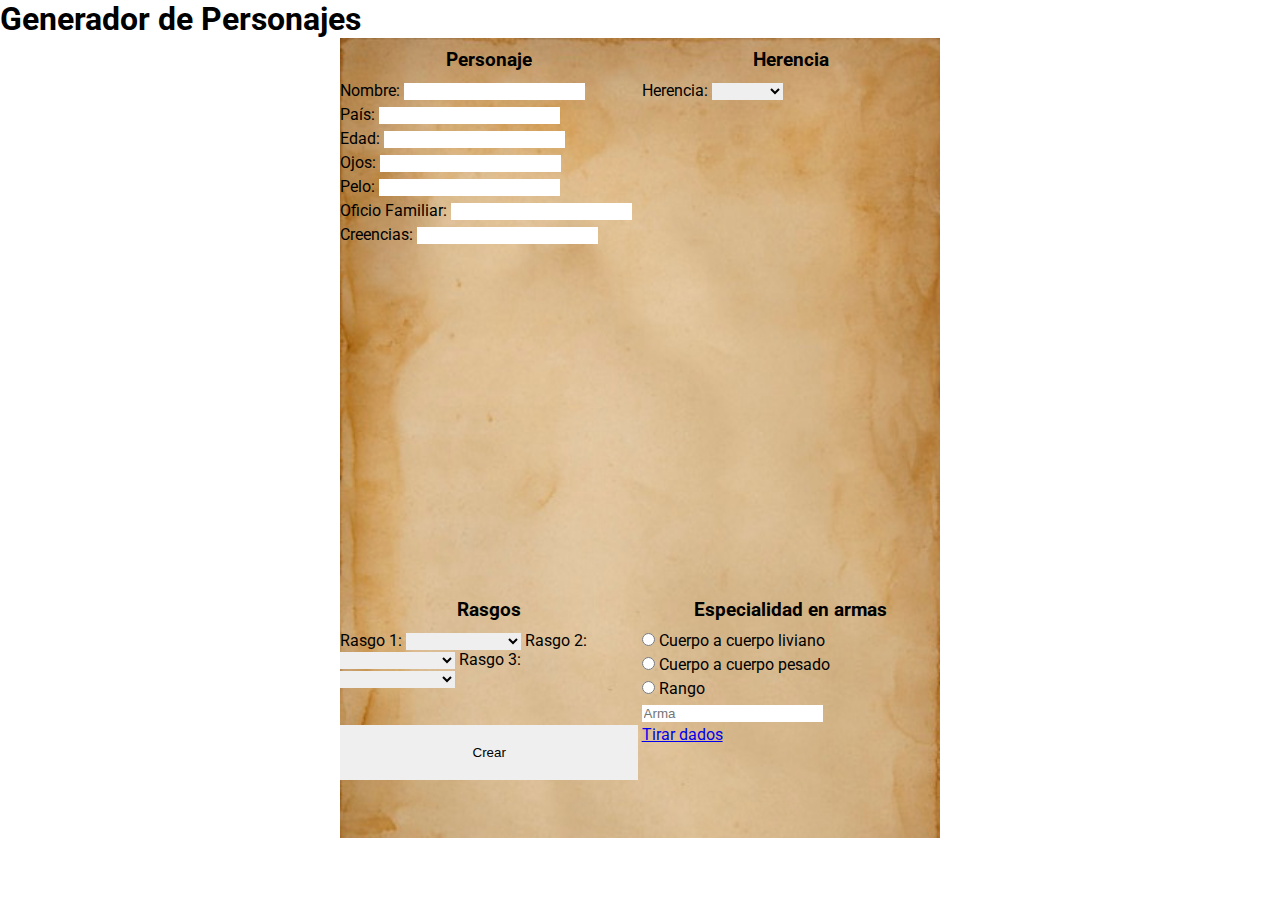
<file: generadorpersonajes.html>
<!DOCTYPE html>
<!-- saved from url=(0065)file:///C:/Users/Cristobal%20L/Downloads/generadorpersonajes.html -->
<html lang="es">

<head>
    <meta http-equiv="Content-Type" content="text/html; charset=UTF-8">

    <meta name="viewport" content="width=device-width, initial-scale=1.0">
    <title>Personajes GEN</title>
    <link rel="stylesheet" href="css/personajeForm.css">

</head>

<body>
    <h1>Generador de Personajes</h1>
    <form class="formPersonaje" action="file:///C:/Users/Cristobal%20L/Downloads/generadorpersonajes.html">
        <!-- PERSONAJE -->
        <section>
            <h2>Personaje</h2>
            <div>
                <label for="nombre">Nombre:</label>
                <input type="text" name="nombre" id="nombre" required>
            </div>
            <div>
                <label for="pais">País:</label>
                <input type="text" name="pais" id="pais">
            </div>
            <div>
                <label for="edad">Edad:</label>
                <input type="number" name="edad" id="edad">
            </div>
            <div>
                <label for="ojos">Ojos:</label>
                <input type="text" name="ojos" id="ojos">
            </div>
            <div>
                <label for="pelo">Pelo:</label>
                <input type="text" name="pelo" id="pelo">
            </div>
            <div>
                <label for="oficio">Oficio Familiar:</label>
                <input type="text" name="oficio" id="oficio" required>
            </div>
            <div>
                <label for="creencias">Creencias:</label>
                <input type="text" name="creencias" id="creencias">
            </div>
        </section>

        <!-- HERENCIA -->
        <section>
            <h2>Herencia</h2>
            <label for="herencia">Herencia:</label>
            <select name="herencia" id="herencia" onchange="rasgo4to();" required>
                <!--opciones se crean con el script-->
            </select>
            <!--Rasgos Salimar-->
            <div id="divSalimar" hidden>
                <h3>Rasgo Salimar</h3>
                <div>
                    <label for="pyro">Pyrothermic Healing</label>
                    <input type="radio" name="salimarRasgo" id="pyro">
                </div>
                <div>
                    <label for="cryo">Cryothermic Healing</label>
                    <input type="radio" name="salimarRasgo" id="cryo">
                </div>
            </div>
        </section>

        <!-- RASGO -->
        <!--se seleccionan 3, como humano se seleccionan 4-->
        <section>
            <h2>Rasgos</h2>
            <label for="rasgo1">Rasgo 1:</label>
            <select name="rasgo1" id="rasgo1" required>
                <!--opciones se crean con el script-->
            </select>
            <label for="rasgo2">Rasgo 2:</label>
            <select name="rasgo2" id="rasgo2" required>
                <!--opciones se crean con el script-->
            </select>
            <label for="rasgo3">Rasgo 3:</label>
            <select name="rasgo3" id="rasgo3" required>
                <!--opciones se crean con el script-->
            </select>
            <div id="div4" hidden><label for="rasgo4">Rasgo 4:</label>
            <select name="rasgo4" id="rasgo4">
                <!--opciones se crean con el script-->
            </select></div>
        </section>
        <!-- Especialidad en tipo de armas -->
        <!--1 selección-->
        <section>
            <h2>Especialidad en armas</h2>
            <div>
                <input type="radio" name="espTArmas" id="CLiviano" value="0">
                <label value="0">Cuerpo a cuerpo liviano</label>
            </div>
            <div>
                <input type="radio" name="espTArmas" id="CPesado" value="1">
                <label value="1">Cuerpo a cuerpo pesado</label>
            </div>
            <div>
                <input type="radio" name="espTArmas" id="Rango" value="2">
                <label value="2">Rango</label>
            </div>
            <input type="text" name="espArma" id="espArma" placeholder="Arma">
        </section>

        <button type="submit" onclick="crear()">Crear</button>
        <a href="dados.html">Tirar dados</a>
    </form>

    <!--  SCRIPT  -->
    <script>
        var rasgosEspeciales = new Array('Select an additional trait', 'Bow Mastery', 'Dark Vision', 'Globin Agility', 'Pyrothermic Healing', 'Ancient Heart', 'Powerful Claws', 'Cold-Blooded');
        var rasgos = new Array('','Acrobat', 'Alchemist', 'Armor Master', 'Barfighter', 'Beastspeaker', 'Beserker', 'Blacksmith', 'Brawler', 'Charismatic', 'Cleave', 'Dark-Fighter', 'Defender', 'Diehard', 'Drunken Master', 'Dungeoneer', 'Educated', 'Eidetic Memory', 'Familiar', 'Fleet of Foot', 'Healer', 'Insightful', 'Lucky', 'Marksman', 'Martial Artist', 'Fingers', 'Opportunist', 'Perceptive', 'Quartermaster', 'Quick Shot', 'Resolute', 'Shield Bearer', 'Sneaky', 'Spell Reader', 'Spell-Touched', 'Strong', 'Survivalist', 'Tough', 'Tracker', 'Trapmaster', 'Vigilant');
        var herencia = new Array('','Humano', 'Elfos', 'Enano', 'Duende', 'Salimar', 'Arbol', 'Karhu', 'Lagarto');

        var herenciahtml = document.getElementById("herencia");
        var rasgo1html = document.getElementById("rasgo1");
        var rasgo2html = document.getElementById("rasgo2");
        var rasgo3html = document.getElementById("rasgo3");
        var rasgo4html = document.getElementById("rasgo4");

        for (let index = 0; index < herencia.length; index++) {
            const element = herencia[index];
            herenciahtml.innerHTML += '<option value="' + index + '">' + element + '</option>';
        }
        for (let index = 0; index < rasgos.length; index++) {
            const element = rasgos[index];
            rasgo1html.innerHTML += '<option value="' + index + '">' + element + '</option>';
            rasgo2html.innerHTML += '<option value="' + index + '">' + element + '</option>';
            rasgo3html.innerHTML += '<option value="' + index + '">' + element + '</option>';
            rasgo4html.innerHTML += '<option value="' + index + '">' + element + '</option>';
        }
        function rasgo4to() {
            console.log(herenciahtml.value);
            if (herenciahtml.value == 1) {
                document.getElementById("div4").hidden = false;
                
                console.log("humanooo");
            } else {
                document.getElementById("div4").hidden = true;
                console.log(" no humanooo");

            }
            
            if (herenciahtml.value == 5) {
                document.getElementById("divSalimar").hidden = false;
                
                console.log("Salimar");
            } else {
                document.getElementById("divSalimar").hidden = true;
                console.log(" no no Salimar");
                
            }
        }



        function crear() {
            console.log("Guardando en local storage...")
            
            var inputNombre = document.getElementById("nombre").value;
            localStorage.setItem("nombre", inputNombre);
            console.log("nombre:"+ inputNombre);

            var inputHerencia = document.getElementById("herencia").value;
            localStorage.setItem("herencia", inputHerencia);
            console.log("herencia:"+ inputHerencia);

            var inputPais = document.getElementById("pais").value;
            localStorage.setItem("pais", inputPais);
            console.log("pais:"+ inputPais);

            var inputEdad = document.getElementById("edad").value;
            localStorage.setItem("edad", inputEdad);
            console.log("edad:"+ inputEdad);

            var inputOjos = document.getElementById("ojos").value;
            localStorage.setItem("ojos", inputOjos);
            console.log("ojos:"+ inputOjos);

            var inputPelo = document.getElementById("pelo").value;
            localStorage.setItem("pelo", inputPelo);
            console.log("pelo:"+ inputPelo);

            var inputRasgo1 = document.getElementById("rasgo1").value;
            localStorage.setItem("rasgo1", inputRasgo1);
            console.log("rasgo 1:"+ inputRasgo1);

            var inputRasgo2 = document.getElementById("rasgo2").value;
            localStorage.setItem("rasgo2", inputRasgo2);
            console.log("rasgo 2:"+ inputRasgo2);

            var inputRasgo3 = document.getElementById("rasgo3").value;
            localStorage.setItem("rasgo3", inputRasgo3);
            console.log("rasgo3:"+ inputRasgo3);

            var inputRasgo4 = document.getElementById("rasgo4").value;
            localStorage.setItem("rasgo4", inputRasgo4);
            console.log("Rasgo4:"+ inputRasgo4);

            var inputOficio = document.getElementById("oficio").value;
            localStorage.setItem("oficio", inputOficio);
            console.log("Oficio:"+ inputOficio);

            var inputCreencia = document.getElementById("creencias").value;
            localStorage.setItem("creencias", inputCreencia);
            console.log("creencias:"+ inputCreencia);

            var ele = document.getElementsByName('espTArmas'); 
                            for(i = 0; i < ele.length; i++) { 
                  if(ele[i].checked) 
                  var inputArmaRango = ele[i].value; 
              } 
            localStorage.setItem("armarango", inputArmaRango);
            console.log("armarango:"+ inputArmaRango);

            var inputArmaNom = document.getElementById("espArma").value;
            localStorage.setItem("arma", inputArmaNom);
            console.log("arma:"+ inputArmaNom);

            
        }
    </script>

</body>

</html>
</file>
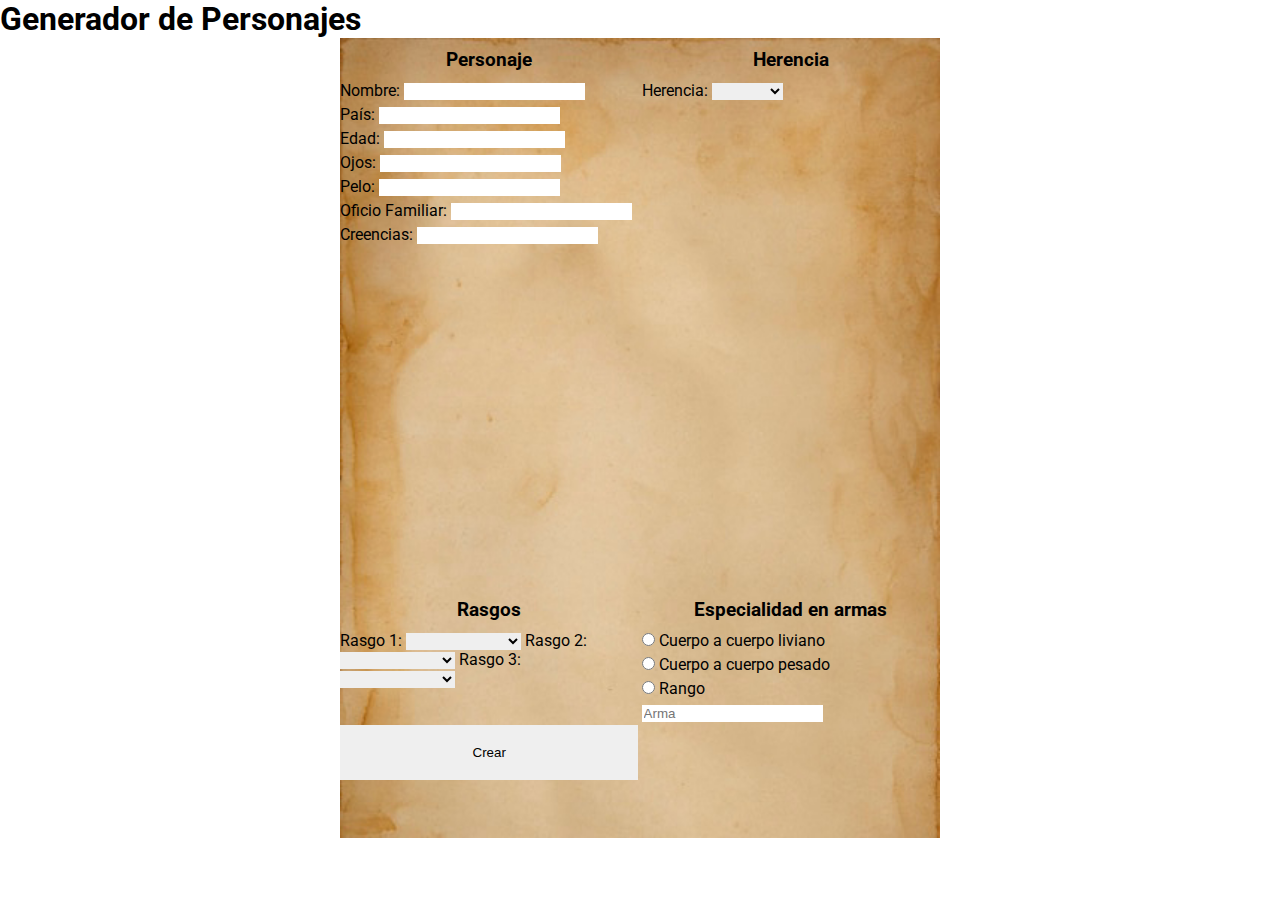
<file: Personajes GEN.html>
<!DOCTYPE html>
<!-- saved from url=(0065)file:///C:/Users/Cristobal%20L/Downloads/generadorpersonajes.html -->
<html lang="es">

<head>
    <meta http-equiv="Content-Type" content="text/html; charset=UTF-8">

    <meta name="viewport" content="width=device-width, initial-scale=1.0">
    <title>Personajes GEN</title>
    <link rel="stylesheet" href="css/personajeForm.css">

</head>

<body>
    <h1>Generador de Personajes</h1>

    <form class="formPersonaje" action="file:///C:/Users/Cristobal%20L/Downloads/generadorpersonajes.html">
        <!-- PERSONAJE -->
        <section>
            <h2>Personaje</h2>
            <div>
                <label for="nombre">Nombre:</label>
                <input type="text" name="nombre" id="nombre" required>
            </div>
            <div>
                <label for="pais">País:</label>
                <input type="text" name="pais" id="pais" required>
            </div>
            <div>
                <label for="edad">Edad:</label>
                <input type="number" name="edad" id="edad">
            </div>
            <div>
                <label for="ojos">Ojos:</label>
                <input type="text" name="ojos" id="ojos">
            </div>
            <div>
                <label for="pelo">Pelo:</label>
                <input type="text" name="pelo" id="pelo">
            </div>
            <div>
                <label for="oficio">Oficio Familiar:</label>
                <input type="text" name="oficio" id="oficio" required>
            </div>
            <div>
                <label for="creencias">Creencias:</label>
                <input type="text" name="creencias" id="creencias">
            </div>
        </section>

        <!-- HERENCIA -->
        <section>
            <h2>Herencia</h2>
            <label for="herencia">Herencia:</label>
            <select name="herencia" id="herencia" onchange="rasgo4to();">
                <!--opciones se crean con el script-->
            </select>
            <!--Rasgos Salimar-->
            <div id="divSalimar" hidden>
                <h3>Rasgo Salimar</h3>
                <div>
                    <label for="pyro">Pyrothermic Healing</label>
                    <input type="radio" name="salimarRasgo" id="pyro">
                </div>
                <div>
                    <label for="cryo">Cryothermic Healing</label>
                    <input type="radio" name="salimarRasgo" id="cryo">
                </div>
            </div>
        </section>

        <!-- RASGO -->
        <!--se seleccionan 3, como humano se seleccionan 4-->
        <section>
            <h2>Rasgos</h2>
            <label for="rasgo1">Rasgo 1:</label>
            <select name="rasgo1" id="rasgo1">
                <!--opciones se crean con el script-->
            </select>
            <label for="rasgo2">Rasgo 2:</label>
            <select name="rasgo2" id="rasgo2">
                <!--opciones se crean con el script-->
            </select>
            <label for="rasgo3">Rasgo 3:</label>
            <select name="rasgo3" id="rasgo3">
                <!--opciones se crean con el script-->
            </select>
            <div id="div4" hidden><label for="rasgo4">Rasgo 4:</label>
            <select name="rasgo4" id="rasgo4">
                <!--opciones se crean con el script-->
            </select></div>
        </section>
        <!-- Especialidad en tipo de armas -->
        <!--1 selección-->
        <section>
            <h2>Especialidad en armas</h2>
            <div>
                <input type="radio" name="espTArmas" id="CLiviano" value="0">
                <label value="0">Cuerpo a cuerpo liviano</label>
            </div>
            <div>
                <input type="radio" name="espTArmas" id="CPesado" value="1">
                <label value="1">Cuerpo a cuerpo pesado</label>
            </div>
            <div>
                <input type="radio" name="espTArmas" id="Rango" value="2">
                <label value="2">Rango</label>
            </div>
            <input type="text" name="espArma" id="" placeholder="Arma">
        </section>

        <button type="submit" onclick="crear()">Crear</button>

    </form>

    <!--  SCRIPT  -->
    <script>
        var rasgosEspeciales = new Array('Select an additional trait', 'Bow Mastery', 'Dark Vision', 'Globin Agility', 'Pyrothermic Healing', 'Ancient Heart', 'Powerful Claws', 'Cold-Blooded');
        var rasgos = new Array('','Acrobat', 'Alchemist', 'Armor Master', 'Barfighter', 'Beastspeaker', 'Beserker', 'Blacksmith', 'Brawler', 'Charismatic', 'Cleave', 'Dark-Fighter', 'Defender', 'Diehard', 'Drunken Master', 'Dungeoneer', 'Educated', 'Eidetic Memory', 'Familiar', 'Fleet of Foot', 'Healer', 'Insightful', 'Lucky', 'Marksman', 'Martial Artist', 'Fingers', 'Opportunist', 'Perceptive', 'Quartermaster', 'Quick Shot', 'Resolute', 'Shield Bearer', 'Sneaky', 'Spell Reader', 'Spell-Touched', 'Strong', 'Survivalist', 'Tough', 'Tracker', 'Trapmaster', 'Vigilant');
        var herencia = new Array('','Humano', 'Elfos', 'Enano', 'Duende', 'Salimar', 'Arbol', 'Karhu', 'Lagarto');

        var herenciahtml = document.getElementById("herencia");
        var rasgo1html = document.getElementById("rasgo1");
        var rasgo2html = document.getElementById("rasgo2");
        var rasgo3html = document.getElementById("rasgo3");
        var rasgo4html = document.getElementById("rasgo4");
      //  herenciahtml.onchange()

        for (let index = 0; index < herencia.length; index++) {
            const element = herencia[index];
            herenciahtml.innerHTML += '<option value="' + index + '">' + element + '</option>';
        }
        for (let index = 0; index < rasgos.length; index++) {
            const element = rasgos[index];
            rasgo1html.innerHTML += '<option value="' + index + '">' + element + '</option>';
            rasgo2html.innerHTML += '<option value="' + index + '">' + element + '</option>';
            rasgo3html.innerHTML += '<option value="' + index + '">' + element + '</option>';
            rasgo4html.innerHTML += '<option value="' + index + '">' + element + '</option>';
        }
        function rasgo4to() {
            console.log(herenciahtml.value);
            if (herenciahtml.value == 1) {
                document.getElementById("div4").hidden = false;
                
                console.log("humanooo");
            } else {
                document.getElementById("div4").hidden = true;
                console.log(" no humanooo");

            }
            
            if (herenciahtml.value == 5) {
                document.getElementById("divSalimar").hidden = false;
                
                console.log("Salimar");
            } else {
                document.getElementById("divSalimar").hidden = true;
                console.log(" no no Salimar");
                
            }
        }



        function crear() {
            console.log("Guardando en local storage...")
            var inputNombre = document.getElementById("nombre").value;
            console.log(inputNombre);


            localStorage.setItem("nombre", inputNombre);

            var inputHerencia = document.getElementById("herencia").value;
            localStorage.setItem("herencia", inputHerencia);

            var inputPais = document.getElementById("pais");
            localStorage.setItem("pais", inputPais);

            var inputEdad = document.getElementById("edad");
            localStorage.setItem("edad", inputEdad);

            var inputOjos = document.getElementById("ojos");
            localStorage.setItem("ojos", inputOjos);

            var inputPelo = document.getElementById("pelo");
            localStorage.setItem("pelo", inputPelo);

            var inputRasgo1 = document.getElementById("rasgo1");
            localStorage.setItem("rasgo1", inputRasgo1);

            var inputRasgo2 = document.getElementById("rasgo2");
            localStorage.setItem("rasgo2", inputRasgo2);

            var inputRasgo3 = document.getElementById("rasgo3");
            localStorage.setItem("rasgo3", inputRasgo3);

            var inputRasgo4 = document.getElementById("rasgo4");
            localStorage.setItem("rasgo4", inputRasgo4);

            var inputOficio = document.getElementById("oficio");
            localStorage.setItem("oficio", inputOficio);
        }
    </script>

</body>

</html>
</file>
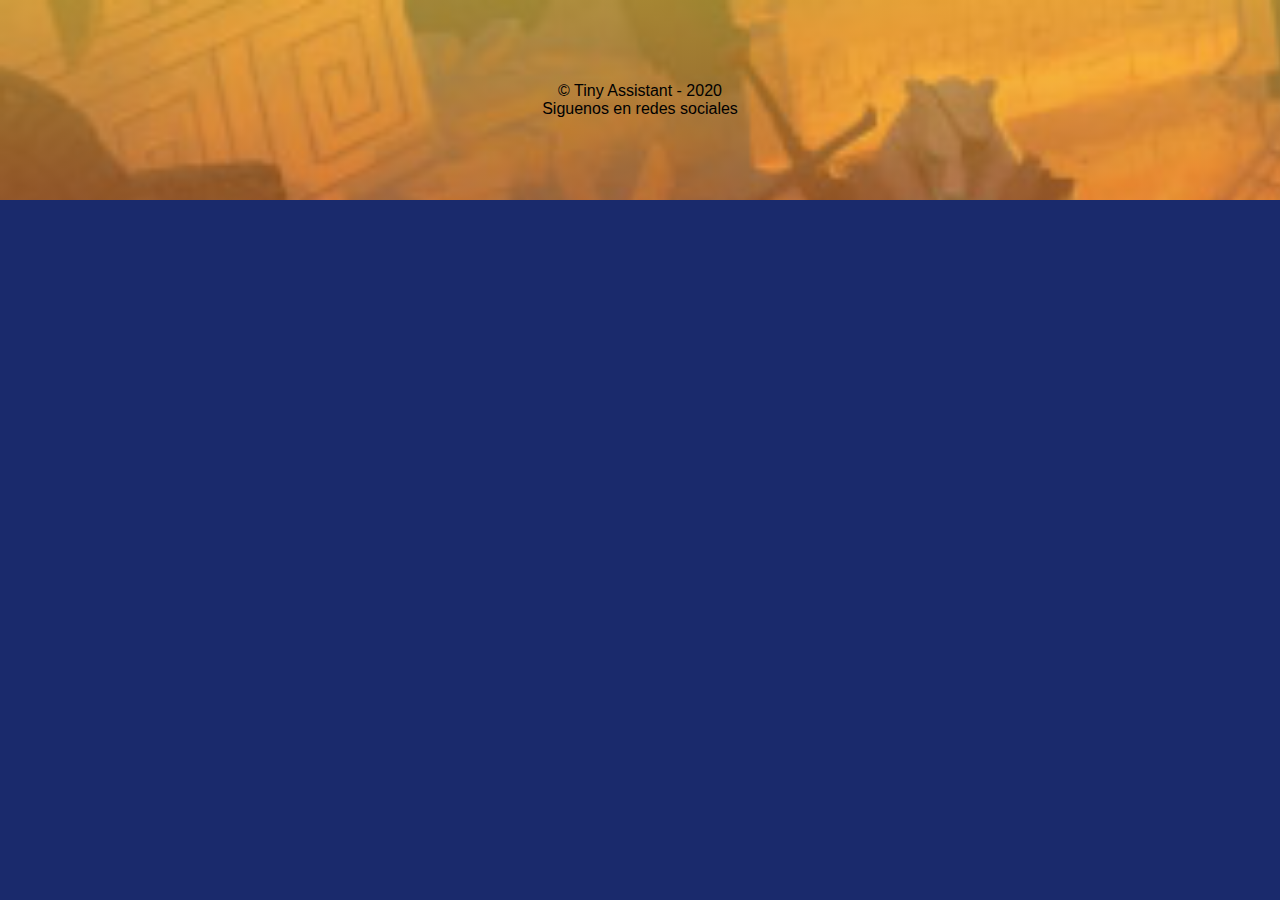
<file: iframes/footer.html>
<!DOCTYPE html>
<html lang="es">

<head>
    <meta charset="UTF-8">
    <meta name="viewport" content="width=device-width, initial-scale=1.0">
    <title>footer</title>
    <!--STYLES-->
    <link rel="stylesheet" href="../css/style.css">
    <link rel="stylesheet" href="../css/responsive.css">
</head>
<body>
    <footer>
        &copy; Tiny Assistant - 2020
        <div>Siguenos en redes sociales</div>
    </footer>
</body>
</html>
</file>
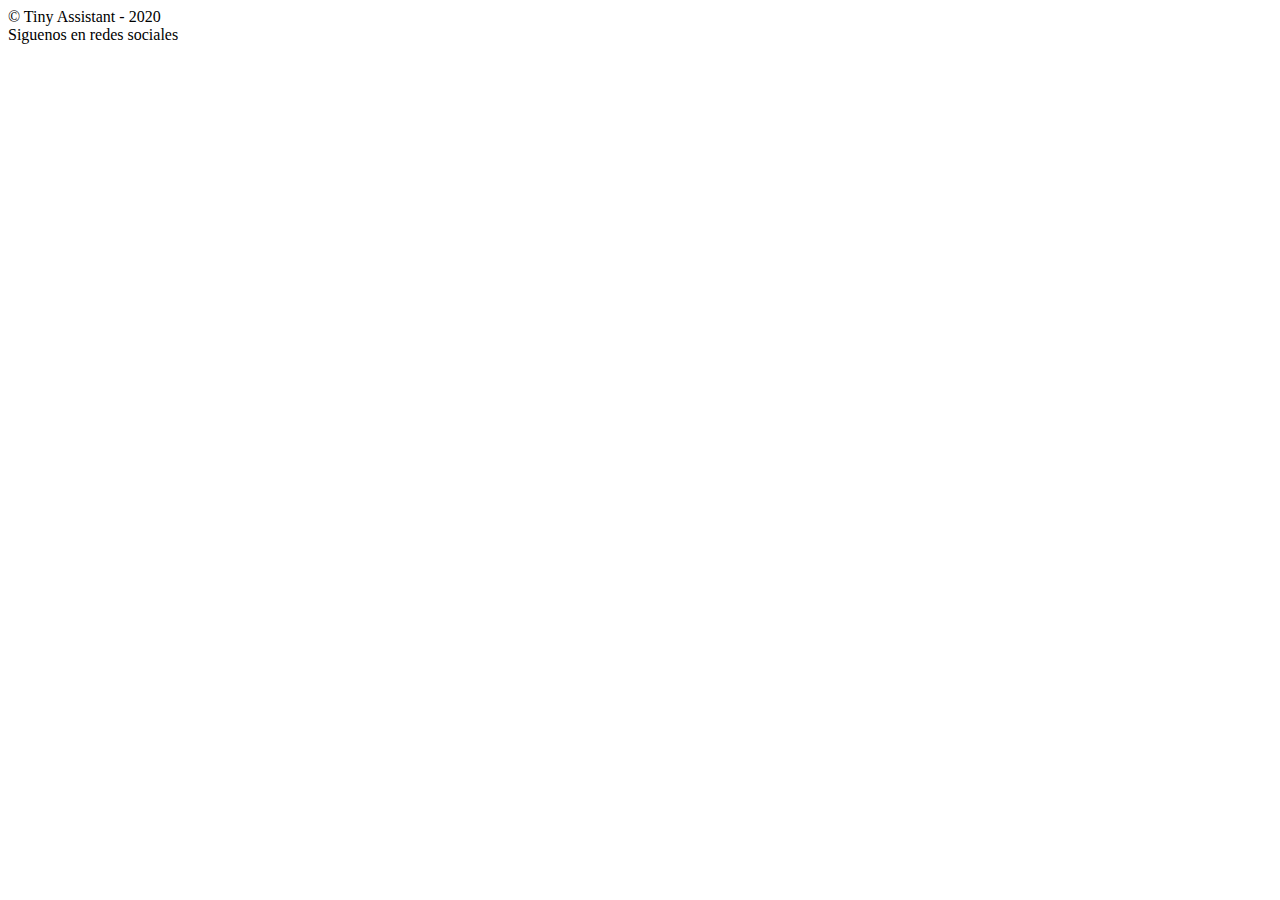
<file: js/footer.html>
<!DOCTYPE html>
<html lang="en">
<head>
    <meta charset="UTF-8">
    <meta name="viewport" content="width=device-width, initial-scale=1.0">
    <title>Document</title>
</head>
<body>
    <footer> &copy; Tiny Assistant - 2020<div>Siguenos en redes sociales</div></footer>
</body>
</html>
</file>
<file: css/personajeForm.css>
@import url('https://fonts.googleapis.com/css2?family=Roboto:wght@300;400;700&display=swap');
* {
    border: 0;
    margin: 0;
    border-style: none;
}

body {
    font-family: 'Roboto', sans-serif;
}


/* FORMULARIO CREACION DE PERSONAJE */

.formPersonaje {
    margin: auto;
    display: grid;
    height: 800px;
    width: 600px;
    background-image: url("../img/papiro.jpg");
    background-size: cover;
    grid-template-columns: 1fr 1fr;
    grid-template-rows: 1fr .1fr .1fr .1fr;
    grid-template-areas: "Gpersonaje Gpersonaje" "Gherencia GeArmas" "Grasgos Grasgos" "btnCrear btnCrear";
    gap: 0.2rem;
}

.formPersonaje section div {
    padding-bottom: 5px;
}

.formPersonaje section h2 {
    margin: 10px auto;
    text-align: center;
    font-size: 1.2em;
}

.txt {
    padding: 3px;
}


/* SECCION PERSONAJE */

.Gpersonaje {
    /*background-color: hsla(41, 98%, 58%, 0.6);*/
    border-radius: 10px;
    grid-area: Gpersonaje;
    display: flex;
    flex-flow: row wrap;
    justify-content: space-evenly;
    align-content: center;
}

.personaje1 div {
    display: flex;
    flex-flow: column wrap;
    justify-content: space-evenly;
    align-content: center;
}

.personaje2 {
    display: flex;
    flex-flow: column wrap;
    justify-content: space-evenly;
    align-content: center;
}


/* SECCION HERENCIA */

.Gherencia {
    /*background-color: hsla(0, 70%, 41%, 0.60);*/
    border-radius: 10px;
    grid-area: Gherencia;
    display: flex;
    flex-flow: column wrap;
    justify-content: space-evenly;
    align-items: center;
}

.Gherencia select {
    padding: 5px;
}

.rSalimar {
    margin-top: 10px;
    display: flex;
    flex-flow: row wrap;
    justify-content: center;
    align-items: center;
}

.rSalimar h3 {
    font-size: 1em;
    font-weight: 700;
    text-align: center;
}

.rSalimar div {
    display: flex;
    flex-flow: column-reverse wrap;
    justify-content: center;
    align-items: center;
    text-align: center;
}

.rSalimar div label {
    font-size: .8em;
    font-weight: 300;
}


/* SECCION ESPECIALIDAD ARMAS*/

.GeArmas {
    /*background-color: hsla(0, 70%, 41%, 0.60);*/
    border-radius: 10px;
    grid-area: GeArmas;
    display: flex;
    flex-flow: row wrap;
    justify-content: center;
    align-content: flex-start;
}

.GeArmas div {
    display: flex;
    flex-flow: column wrap;
    justify-content: flex-start;
    align-items: center;
}

.GeArmas div label {
    font-size: .8em;
    font-weight: 300;
    text-align: center;
}

.GeArmas>input {
    margin-top: 10px;
}


/* SECCION RASGOS */

.Grasgos {
    /*background-color: hsla(228, 61%, 26%, 0.60);*/
    border-radius: 10px;
    grid-area: Grasgos;
    display: flex;
    flex-flow: row wrap;
    justify-content: center;
    align-items: center;
}

.Grasgos .rasgo {
    display: flex;
    flex-flow: column wrap;
    justify-content: center;
    align-content: center;
}

.Grasgos .rasgo label {
    font-weight: 300;
}


/* SECCION BTN CREAR */

.btnCrear {
    grid-area: btnCrear;
    font-family: Impact, Haettenschweiler, 'Arial Narrow Bold', sans-serif;
    padding: 20px;
    border-radius: 40px;
    font-size: 2em;
    text-transform: uppercase;
    font-weight: 700;
}

textarea {
    resize: none;
}


/* RESPONSIVE */

@media only screen and (max-width: 600px) {
    .formPersonaje {
        height: 100vh;
        width: 100vw;
        grid-template-columns: 1fr;
        grid-template-rows: 1fr 1fr 1fr 1fr 1fr;
        grid-template-areas: "Gpersonaje" "Gherencia" "GeArmas" "Grasgos" "btnCrear";
    }
    .formPersonaje section div {
        padding: 5px 10px;
    }
    .GeArmas {
        padding: 5px 10px;
    }
    .Grasgos {
        padding: 5px 10px;
    }
}
</file>
<file: css/style.css>
* {
    margin: 0px;
    padding: 0px;
}

@import url('https://fonts.googleapis.com/css2?family=Roboto:wght@300;400;700&display=swap');

/*
 * Roboto:
 * 300: Light
 * 400: Regular
 * 700: Bold
*/

body {
    font-family: 'Roboto', sans-serif;
    background: #1a2a6c;
}

button,
a {
    cursor: pointer;
}

header {
    width: 100%;
    height: 350px;
    /* fallback for old browsers */
    background: #1a2a6c;
    /* Chrome 10-25, Safari 5.1-6 */
    background: -webkit-linear-gradient(to bottom, hsla(41, 98%, 58%, 0.6), hsla(0, 70%, 41%, 0.60), hsla(228, 61%, 26%, 0.60)), url("../img/bgTDHF.jpg");
    /* W3C, IE 10+/ Edge, Firefox 16+, Chrome 26+, Opera 12+, Safari 7+ */
    background: linear-gradient(to bottom, hsla(41, 98%, 58%, 0.6), hsla(0, 70%, 41%, 0.60), hsla(228, 61%, 26%, 0.60)), url("../img/bgTDHF.jpg");
    background-size: cover;
    background-attachment: fixed;
    color: #fff;
    display: flex;
    flex-flow: column wrap;
    justify-content: center;
    align-items: center;
}

header h1 {
    font-size: 3.5em;
    font-weight: 700;
}

header h2 {
    font-size: 1.5em;
    font-style: italic;
    font-weight: 300;
}

.btnMenu {
    width: 80px;
    height: 80px;
    margin-top: 40px;
    border-radius: 50%;
    border-style: none;
    color: #fff;
    background-color: #1a2a6c;
    display: flex;
    flex-flow: column nowrap;
    justify-content: center;
    align-items: center;
}

.btnMenu i {
    font-size: 2.5em;
}

.btnMenu:hover {
    color: #fdba2b;
}

[off-canvas] {
    background: #1a2a6c;
    background: -webkit-linear-gradient(to bottom, hsla(41, 70%, 17%, 0.9), rgba(32, 6, 6, 0.9), rgba(7, 12, 31, 0.9)), url("../img/bgTD.jpg");
    /* W3C, IE 10+/ Edge, Firefox 16+, Chrome 26+, Opera 12+, Safari 7+ */
    background: linear-gradient(to bottom, hsla(41, 70%, 17%, 0.9), rgba(32, 6, 6, 0.9), rgba(7, 12, 31, 0.9)), url("../img/bgTD.jpg");
    background-size: cover;
}

nav {
    width: 100%;
    background: hsla(228, 61%, 26%, 0.6);
    /* Chrome 10-25, Safari 5.1-6 */
    text-align: center;
}

#menu p {
    height: 15vh;
    display: flex;
    flex-flow: column nowrap;
    justify-content: center;
    align-items: center;
    font-size: 2em;
    font-weight: 300;
}

#menu p>i {
    font-size: 4rem;
    margin-bottom: 0.2rem;
}

nav #menu .link {
    height: 12vh;
    width: 100%;
}

nav a {
    color: #fff;
    margin: auto 5px;
    font-size: 1.2em;
    display: flex;
    flex-flow: column nowrap;
    justify-content: center;
    align-items: center;
    text-decoration: none;
}

nav a:hover {
    color: #fdba2b;
    margin: auto 5px;
}

.row {
    height: fit-content;
    margin: 20px auto;
    display: flex;
    justify-content: center;
    align-items: center;
}

.contenedor {
    margin: auto;
}


/* TARJETAS */

.tarjetas {
    display: flex;
    flex-flow: row wrap;
    justify-content: space-evenly;
    align-items: center;
}

.tarjeta {
    padding: 20px;
    border-radius: 10px;
    box-shadow: 0 0 6px hsla(228, 61%, 26%, 0.60);
}

.tarjeta h2 {
    color: #1a2a6c;
}


/*  USUARIO  */

.boxUsuario {
    width: 200px;
    padding: 20px;
    border-radius: 10px;
    box-shadow: 0 0 6px hsla(228, 61%, 26%, 0.60);
}

.boxUsuario h2,
p,
input,
button {
    margin-bottom: 10px;
}

.boxUsuario h2 {
    font-size: 1.8em;
    font-weight: 700;
    color: #1a2a6c;
}

.boxUsuario p {
    font-size: .8em;
    font-weight: 300;
    font-style: italic;
    color: #631010;
}

.boxUsuario div {
    width: 100%;
    height: 100%;
}

.boxUsuario div form {
    width: 100%;
    height: 100%;
    display: flex;
    flex-flow: column wrap;
    justify-content: space-evenly;
    align-items: center;
}

.boxUsuario div form input {
    padding: 10px;
    border-radius: 10px;
    border: 1px solid #464646;
}

.boxUsuario div form input:focus {
    border: 1px solid #0896e9;
}

.boxUsuario div form button {
    padding: 10px 30px;
    border-radius: 10px;
    border: 1px solid #464646;
    background-color: #ebebeb;
}

.boxUsuario div form button:hover {
    background-color: #adadad;
}


/* CERAR SESIÓN */

.boxUsuario div {
    font-weight: 700;
    text-align: center;
}

.boxUsuario div button {
    padding: 10px 30px;
    border-radius: 10px;
    border: 1px solid #464646;
    background-color: #ebebeb;
}

.boxUsuario div button:hover {
    background-color: #adadad;
}


/* FOOTER */

footer {
    width: 100%;
    height: 200px;
    background: #1a2a6c;
    /* Chrome 10-25, Safari 5.1-6 */
    background: -webkit-linear-gradient(to bottom, hsla(41, 98%, 58%, 0.6), hsla(0, 70%, 41%, 0.60), hsla(228, 61%, 26%, 0.60)), url("../img/bgTDHF.jpg");
    /* W3C, IE 10+/ Edge, Firefox 16+, Chrome 26+, Opera 12+, Safari 7+ */
    background: linear-gradient(to bottom, hsla(41, 98%, 58%, 0.6), hsla(0, 70%, 41%, 0.60), hsla(228, 61%, 26%, 0.60)), url("../img/bgTDHF.jpg");
    background-size: cover;
    background-attachment: fixed;
    display: flex;
    flex-flow: column nowrap;
    justify-content: center;
    align-items: center;
}

footer p {
    color: #fff;
}

.social {
    text-align: center;
    padding: 0;
    height: 50px;
}

.social a {
    color: #fff;
    display: inline-block;
}

.social a:link {
    font-size: 2em;
    /*line-height: 3em;*/
    color: white;
    text-shadow: 2px 2px grey;
    margin-right: 10px;
}

.social a:hover {
    text-shadow: 2px 2px #0896e9;
}


/*  TEXTOS  */

.textos>h1 {
    margin: 10px;
    text-align: center;
    font-size: 2em;
    font-weight: bolder;
}

.textos>h2 {
    margin: 10px;
}

.textos>p {
    margin: 20px;
}

.textos>img {
    display: block;
    margin-left: auto;
    margin-right: auto;
}

.textos>button {
    display: block;
    margin-left: auto;
    margin-right: auto;
    width: 50%;
}

.textos>ul {
    margin-left: 25px;
}
</file>
<file: css/responsive.css>
/* For mobile phones: */
[class*="col-"] {
    width: 100%;
}
@media only screen and (min-width: 600px) {
    /* For tablets: */
    .col-s-1 {
        width: 8.33%;
    }
    .col-s-2 {
        width: 16.66%;
    }
    .col-s-3 {
        width: 25%;
    }
    .col-s-4 {
        width: 33.33%;
    }
    .col-s-5 {
        width: 41.66%;
    }
    .col-s-6 {
        width: 50%;
    }
    .col-s-7 {
        width: 58.33%;
    }
    .col-s-8 {
        width: 66.66%;
    }
    .col-s-9 {
        width: 75%;
    }
    .col-s-10 {
        width: 83.33%;
    }
    .col-s-11 {
        width: 91.66%;
    }
    .col-s-12 {
        width: 100%;
    }
}
@media only screen and (min-width: 768px) {
    /* For desktop: */
    .col-1 {
        width: 8.33%;
    }
    .col-2 {
        width: 16.66%;
    }
    .col-3 {
        width: 25%;
    }
    .col-4 {
        width: 33.33%;
    }
    .col-5 {
        width: 41.66%;
    }
    .col-6 {
        width: 50%;
    }
    .col-7 {
        width: 58.33%;
    }
    .col-8 {
        width: 66.66%;
    }
    .col-9 {
        width: 75%;
    }
    .col-10 {
        width: 83.33%;
    }
    .col-11 {
        width: 91.66%;
    }
    .col-12 {
        width: 100%;
    }
}
</file>
